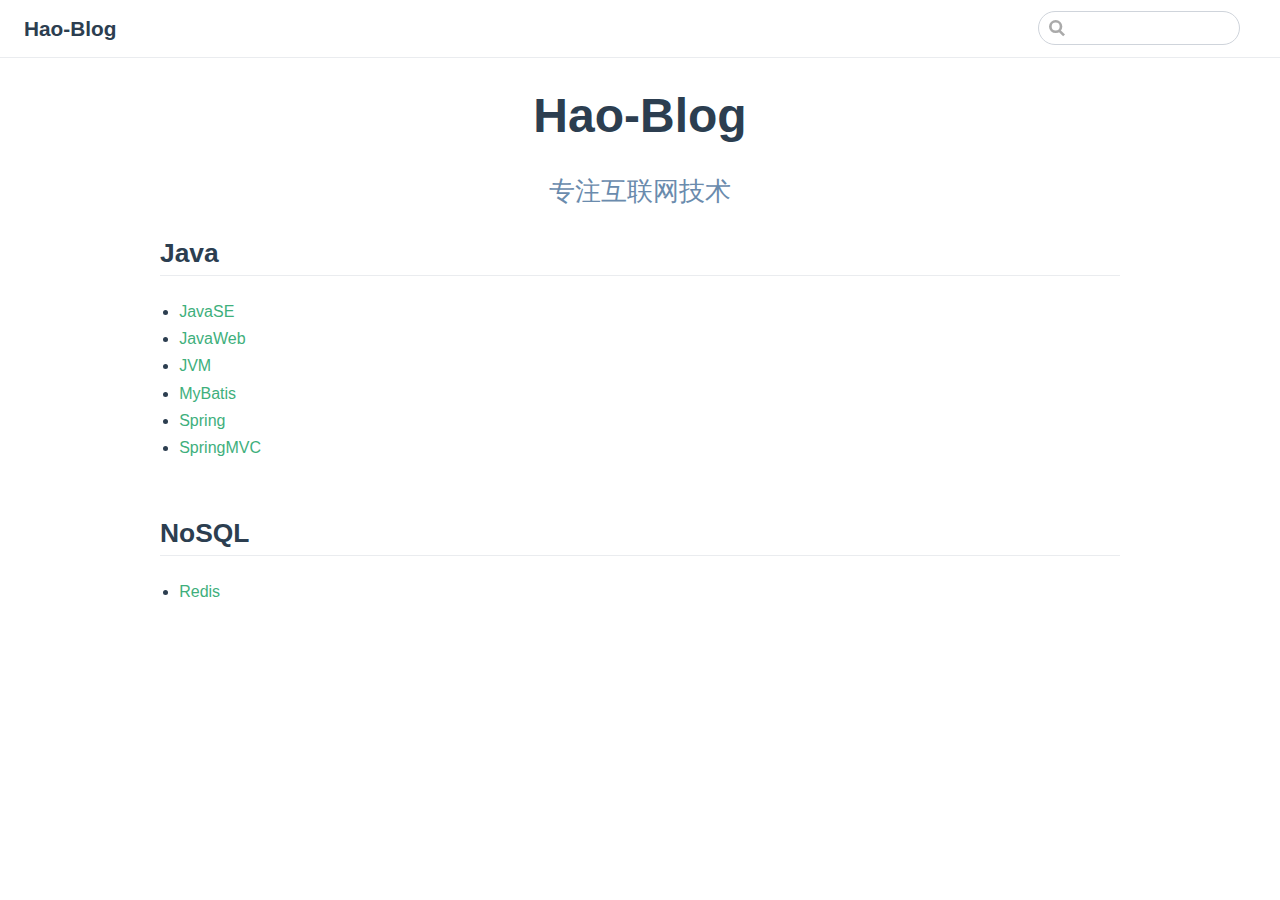
<file: index.html>
<!DOCTYPE html>
<html lang="en-US">
  <head>
    <meta charset="utf-8">
    <meta name="viewport" content="width=device-width,initial-scale=1">
    <title>Hao-Blog</title>
    <meta name="description" content="专注互联网技术">
    
    
    <link rel="preload" href="/assets/css/0.styles.595b60ed.css" as="style"><link rel="preload" href="/assets/js/app.04a292d2.js" as="script"><link rel="preload" href="/assets/js/2.4fad892d.js" as="script"><link rel="preload" href="/assets/js/15.50bec27e.js" as="script"><link rel="prefetch" href="/assets/js/10.8e879de9.js"><link rel="prefetch" href="/assets/js/11.b217e124.js"><link rel="prefetch" href="/assets/js/12.013bff42.js"><link rel="prefetch" href="/assets/js/13.3cdff795.js"><link rel="prefetch" href="/assets/js/14.b5ab60e6.js"><link rel="prefetch" href="/assets/js/16.c16c9f53.js"><link rel="prefetch" href="/assets/js/3.30ead0c9.js"><link rel="prefetch" href="/assets/js/4.c0014c96.js"><link rel="prefetch" href="/assets/js/5.811e20e2.js"><link rel="prefetch" href="/assets/js/6.dba0d004.js"><link rel="prefetch" href="/assets/js/7.35746c6c.js"><link rel="prefetch" href="/assets/js/8.6b384213.js"><link rel="prefetch" href="/assets/js/9.9b657d40.js">
    <link rel="stylesheet" href="/assets/css/0.styles.595b60ed.css">
  </head>
  <body>
    <div id="app" data-server-rendered="true"><div class="theme-container no-sidebar"><header class="navbar"><div class="sidebar-button"><svg xmlns="http://www.w3.org/2000/svg" aria-hidden="true" role="img" viewBox="0 0 448 512" class="icon"><path fill="currentColor" d="M436 124H12c-6.627 0-12-5.373-12-12V80c0-6.627 5.373-12 12-12h424c6.627 0 12 5.373 12 12v32c0 6.627-5.373 12-12 12zm0 160H12c-6.627 0-12-5.373-12-12v-32c0-6.627 5.373-12 12-12h424c6.627 0 12 5.373 12 12v32c0 6.627-5.373 12-12 12zm0 160H12c-6.627 0-12-5.373-12-12v-32c0-6.627 5.373-12 12-12h424c6.627 0 12 5.373 12 12v32c0 6.627-5.373 12-12 12z"></path></svg></div> <a href="/" class="home-link router-link-exact-active router-link-active"><!----> <span class="site-name">Hao-Blog</span></a> <div class="links"><div class="search-box"><input aria-label="Search" autocomplete="off" spellcheck="false" value=""> <!----></div> <!----></div></header> <div class="sidebar-mask"></div> <aside class="sidebar"><!---->  <ul class="sidebar-links"><li><section class="sidebar-group depth-0"><p class="sidebar-heading open"><span>Home</span> <!----></p> <ul class="sidebar-links sidebar-group-items"><li><a href="/#java" class="sidebar-link">Java</a><ul class="sidebar-sub-headers"></ul></li><li><a href="/#nosql" class="sidebar-link">NoSQL</a><ul class="sidebar-sub-headers"></ul></li></ul></section></li></ul> </aside> <main aria-labelledby="main-title" class="home"><header class="hero"><!----> <h1 id="main-title">Hao-Blog</h1> <p class="description">
      专注互联网技术
    </p> <!----></header> <!----> <div class="theme-default-content custom content__default"><h2 id="java"><a href="#java" class="header-anchor">#</a> Java</h2> <ul><li><a href="/Java/JavaSE/">JavaSE</a></li> <li><a href="/Java/JavaWeb/">JavaWeb</a></li> <li><a href="/Java/JVM/">JVM</a></li> <li><a href="/Java/MyBatis/">MyBatis</a></li> <li><a href="/Java/Spring/">Spring</a></li> <li><a href="/Java/SpringMVC/">SpringMVC</a></li></ul> <br> <h2 id="nosql"><a href="#nosql" class="header-anchor">#</a> NoSQL</h2> <ul><li><a href="/NoSQL/Redis/">Redis</a></li></ul> <br></div> <!----></main></div><div class="global-ui"></div></div>
    <script src="/assets/js/app.04a292d2.js" defer></script><script src="/assets/js/2.4fad892d.js" defer></script><script src="/assets/js/15.50bec27e.js" defer></script>
  </body>
</html>
</file>
<file: assets/css/0.styles.595b60ed.css>
#nprogress{pointer-events:none}#nprogress .bar{background:#3eaf7c;position:fixed;z-index:1031;top:0;left:0;width:100%;height:2px}#nprogress .peg{display:block;position:absolute;right:0;width:100px;height:100%;box-shadow:0 0 10px #3eaf7c,0 0 5px #3eaf7c;opacity:1;transform:rotate(3deg) translateY(-4px)}#nprogress .spinner{display:block;position:fixed;z-index:1031;top:15px;right:15px}#nprogress .spinner-icon{width:18px;height:18px;box-sizing:border-box;border-color:#3eaf7c transparent transparent #3eaf7c;border-style:solid;border-width:2px;border-radius:50%;animation:nprogress-spinner .4s linear infinite}.nprogress-custom-parent{overflow:hidden;position:relative}.nprogress-custom-parent #nprogress .bar,.nprogress-custom-parent #nprogress .spinner{position:absolute}@keyframes nprogress-spinner{0%{transform:rotate(0deg)}to{transform:rotate(1turn)}}.icon.outbound{color:#aaa;display:inline-block;vertical-align:middle;position:relative;top:-1px}.home{padding:3.6rem 2rem 0;max-width:960px;margin:0 auto;display:block}.home .hero{text-align:center}.home .hero img{max-width:100%;max-height:280px;display:block;margin:3rem auto 1.5rem}.home .hero h1{font-size:3rem}.home .hero .action,.home .hero .description,.home .hero h1{margin:1.8rem auto}.home .hero .description{max-width:35rem;font-size:1.6rem;line-height:1.3;color:#6a8bad}.home .hero .action-button{display:inline-block;font-size:1.2rem;color:#fff;background-color:#3eaf7c;padding:.8rem 1.6rem;border-radius:4px;transition:background-color .1s ease;box-sizing:border-box;border-bottom:1px solid #389d70}.home .hero .action-button:hover{background-color:#4abf8a}.home .features{border-top:1px solid #eaecef;padding:1.2rem 0;margin-top:2.5rem;display:flex;flex-wrap:wrap;align-items:flex-start;align-content:stretch;justify-content:space-between}.home .feature{flex-grow:1;flex-basis:30%;max-width:30%}.home .feature h2{font-size:1.4rem;font-weight:500;border-bottom:none;padding-bottom:0;color:#3a5169}.home .feature p{color:#4e6e8e}.home .footer{padding:2.5rem;border-top:1px solid #eaecef;text-align:center;color:#4e6e8e}@media (max-width:719px){.home .features{flex-direction:column}.home .feature{max-width:100%;padding:0 2.5rem}}@media (max-width:419px){.home{padding-left:1.5rem;padding-right:1.5rem}.home .hero img{max-height:210px;margin:2rem auto 1.2rem}.home .hero h1{font-size:2rem}.home .hero .action,.home .hero .description,.home .hero h1{margin:1.2rem auto}.home .hero .description{font-size:1.2rem}.home .hero .action-button{font-size:1rem;padding:.6rem 1.2rem}.home .feature h2{font-size:1.25rem}}.search-box{display:inline-block;position:relative;margin-right:1rem}.search-box input{cursor:text;width:10rem;height:2rem;color:#4e6e8e;display:inline-block;border:1px solid #cfd4db;border-radius:2rem;font-size:.9rem;line-height:2rem;padding:0 .5rem 0 2rem;outline:none;transition:all .2s ease;background:#fff url(/assets/img/search.83621669.svg) .6rem .5rem no-repeat;background-size:1rem}.search-box input:focus{cursor:auto;border-color:#3eaf7c}.search-box .suggestions{background:#fff;width:20rem;position:absolute;top:1.5rem;border:1px solid #cfd4db;border-radius:6px;padding:.4rem;list-style-type:none}.search-box .suggestions.align-right{right:0}.search-box .suggestion{line-height:1.4;padding:.4rem .6rem;border-radius:4px;cursor:pointer}.search-box .suggestion a{white-space:normal;color:#5d82a6}.search-box .suggestion a .page-title{font-weight:600}.search-box .suggestion a .header{font-size:.9em;margin-left:.25em}.search-box .suggestion.focused{background-color:#f3f4f5}.search-box .suggestion.focused a{color:#3eaf7c}@media (max-width:959px){.search-box input{cursor:pointer;width:0;border-color:transparent;position:relative}.search-box input:focus{cursor:text;left:0;width:10rem}}@media (-ms-high-contrast:none){.search-box input{height:2rem}}@media (max-width:959px) and (min-width:719px){.search-box .suggestions{left:0}}@media (max-width:719px){.search-box{margin-right:0}.search-box input{left:1rem}.search-box .suggestions{right:0}}@media (max-width:419px){.search-box .suggestions{width:calc(100vw - 4rem)}.search-box input:focus{width:8rem}}.sidebar-button{cursor:pointer;display:none;width:1.25rem;height:1.25rem;position:absolute;padding:.6rem;top:.6rem;left:1rem}.sidebar-button .icon{display:block;width:1.25rem;height:1.25rem}@media (max-width:719px){.sidebar-button{display:block}}.dropdown-enter,.dropdown-leave-to{height:0!important}.dropdown-wrapper{cursor:pointer}.dropdown-wrapper .dropdown-title{display:block;font-size:.9rem;font-family:inherit;cursor:inherit;padding:inherit;line-height:1.4rem;background:transparent;border:none;font-weight:500;color:#2c3e50}.dropdown-wrapper .dropdown-title:hover{border-color:transparent}.dropdown-wrapper .dropdown-title .arrow{vertical-align:middle;margin-top:-1px;margin-left:.4rem}.dropdown-wrapper .nav-dropdown .dropdown-item{color:inherit;line-height:1.7rem}.dropdown-wrapper .nav-dropdown .dropdown-item h4{margin:.45rem 0 0;border-top:1px solid #eee;padding:.45rem 1.5rem 0 1.25rem}.dropdown-wrapper .nav-dropdown .dropdown-item .dropdown-subitem-wrapper{padding:0;list-style:none}.dropdown-wrapper .nav-dropdown .dropdown-item .dropdown-subitem-wrapper .dropdown-subitem{font-size:.9em}.dropdown-wrapper .nav-dropdown .dropdown-item a{display:block;line-height:1.7rem;position:relative;border-bottom:none;font-weight:400;margin-bottom:0;padding:0 1.5rem 0 1.25rem}.dropdown-wrapper .nav-dropdown .dropdown-item a.router-link-active,.dropdown-wrapper .nav-dropdown .dropdown-item a:hover{color:#3eaf7c}.dropdown-wrapper .nav-dropdown .dropdown-item a.router-link-active:after{content:"";width:0;height:0;border-left:5px solid #3eaf7c;border-top:3px solid transparent;border-bottom:3px solid transparent;position:absolute;top:calc(50% - 2px);left:9px}.dropdown-wrapper .nav-dropdown .dropdown-item:first-child h4{margin-top:0;padding-top:0;border-top:0}@media (max-width:719px){.dropdown-wrapper.open .dropdown-title{margin-bottom:.5rem}.dropdown-wrapper .dropdown-title{font-weight:600;font-size:inherit}.dropdown-wrapper .dropdown-title:hover{color:#3eaf7c}.dropdown-wrapper .nav-dropdown{transition:height .1s ease-out;overflow:hidden}.dropdown-wrapper .nav-dropdown .dropdown-item h4{border-top:0;margin-top:0;padding-top:0}.dropdown-wrapper .nav-dropdown .dropdown-item>a,.dropdown-wrapper .nav-dropdown .dropdown-item h4{font-size:15px;line-height:2rem}.dropdown-wrapper .nav-dropdown .dropdown-item .dropdown-subitem{font-size:14px;padding-left:1rem}}@media (min-width:719px){.dropdown-wrapper{height:1.8rem}.dropdown-wrapper.open .nav-dropdown,.dropdown-wrapper:hover .nav-dropdown{display:block!important}.dropdown-wrapper.open:blur{display:none}.dropdown-wrapper .dropdown-title .arrow{border-left:4px solid transparent;border-right:4px solid transparent;border-top:6px solid #ccc;border-bottom:0}.dropdown-wrapper .nav-dropdown{display:none;height:auto!important;box-sizing:border-box;max-height:calc(100vh - 2.7rem);overflow-y:auto;position:absolute;top:100%;right:0;background-color:#fff;padding:.6rem 0;border:1px solid;border-color:#ddd #ddd #ccc;text-align:left;border-radius:.25rem;white-space:nowrap;margin:0}}.nav-links{display:inline-block}.nav-links a{line-height:1.4rem;color:inherit}.nav-links a.router-link-active,.nav-links a:hover{color:#3eaf7c}.nav-links .nav-item{position:relative;display:inline-block;margin-left:1.5rem;line-height:2rem}.nav-links .nav-item:first-child{margin-left:0}.nav-links .repo-link{margin-left:1.5rem}@media (max-width:719px){.nav-links .nav-item,.nav-links .repo-link{margin-left:0}}@media (min-width:719px){.nav-links a.router-link-active,.nav-links a:hover{color:#2c3e50}.nav-item>a:not(.external).router-link-active,.nav-item>a:not(.external):hover{margin-bottom:-2px;border-bottom:2px solid #46bd87}}.navbar{padding:.7rem 1.5rem;line-height:2.2rem}.navbar a,.navbar img,.navbar span{display:inline-block}.navbar .logo{height:2.2rem;min-width:2.2rem;margin-right:.8rem;vertical-align:top}.navbar .site-name{font-size:1.3rem;font-weight:600;color:#2c3e50;position:relative}.navbar .links{padding-left:1.5rem;box-sizing:border-box;background-color:#fff;white-space:nowrap;font-size:.9rem;position:absolute;right:1.5rem;top:.7rem;display:flex}.navbar .links .search-box{flex:0 0 auto;vertical-align:top}@media (max-width:719px){.navbar{padding-left:4rem}.navbar .can-hide{display:none}.navbar .links{padding-left:1.5rem}.navbar .site-name{width:calc(100vw - 9.4rem);overflow:hidden;white-space:nowrap;text-overflow:ellipsis}}.page-edit{max-width:740px;margin:0 auto;padding:2rem 2.5rem}@media (max-width:959px){.page-edit{padding:2rem}}@media (max-width:419px){.page-edit{padding:1.5rem}}.page-edit{padding-top:1rem;padding-bottom:1rem;overflow:auto}.page-edit .edit-link{display:inline-block}.page-edit .edit-link a{color:#4e6e8e;margin-right:.25rem}.page-edit .last-updated{float:right;font-size:.9em}.page-edit .last-updated .prefix{font-weight:500;color:#4e6e8e}.page-edit .last-updated .time{font-weight:400;color:#aaa}@media (max-width:719px){.page-edit .edit-link{margin-bottom:.5rem}.page-edit .last-updated{font-size:.8em;float:none;text-align:left}}.page-nav{max-width:740px;margin:0 auto;padding:2rem 2.5rem}@media (max-width:959px){.page-nav{padding:2rem}}@media (max-width:419px){.page-nav{padding:1.5rem}}.page-nav{padding-top:1rem;padding-bottom:0}.page-nav .inner{min-height:2rem;margin-top:0;border-top:1px solid #eaecef;padding-top:1rem;overflow:auto}.page-nav .next{float:right}.page{padding-bottom:2rem;display:block}.sidebar-group .sidebar-group{padding-left:.5em}.sidebar-group:not(.collapsable) .sidebar-heading:not(.clickable){cursor:auto;color:inherit}.sidebar-group.is-sub-group{padding-left:0}.sidebar-group.is-sub-group>.sidebar-heading{font-size:.95em;line-height:1.4;font-weight:400;padding-left:2rem}.sidebar-group.is-sub-group>.sidebar-heading:not(.clickable){opacity:.5}.sidebar-group.is-sub-group>.sidebar-group-items{padding-left:1rem}.sidebar-group.is-sub-group>.sidebar-group-items>li>.sidebar-link{font-size:.95em;border-left:none}.sidebar-group.depth-2>.sidebar-heading{border-left:none}.sidebar-heading{color:#2c3e50;transition:color .15s ease;cursor:pointer;font-size:1.1em;font-weight:700;padding:.35rem 1.5rem .35rem 1.25rem;width:100%;box-sizing:border-box;margin:0;border-left:.25rem solid transparent}.sidebar-heading.open,.sidebar-heading:hover{color:inherit}.sidebar-heading .arrow{position:relative;top:-.12em;left:.5em}.sidebar-heading.clickable.active{font-weight:600;color:#3eaf7c;border-left-color:#3eaf7c}.sidebar-heading.clickable:hover{color:#3eaf7c}.sidebar-group-items{transition:height .1s ease-out;font-size:.95em;overflow:hidden}.sidebar .sidebar-sub-headers{padding-left:1rem;font-size:.95em}a.sidebar-link{font-size:1em;font-weight:400;display:inline-block;color:#2c3e50;border-left:.25rem solid transparent;padding:.35rem 1rem .35rem 1.25rem;line-height:1.4;width:100%;box-sizing:border-box}a.sidebar-link:hover{color:#3eaf7c}a.sidebar-link.active{font-weight:600;color:#3eaf7c;border-left-color:#3eaf7c}.sidebar-group a.sidebar-link{padding-left:2rem}.sidebar-sub-headers a.sidebar-link{padding-top:.25rem;padding-bottom:.25rem;border-left:none}.sidebar-sub-headers a.sidebar-link.active{font-weight:500}.sidebar ul{padding:0;margin:0;list-style-type:none}.sidebar a{display:inline-block}.sidebar .nav-links{display:none;border-bottom:1px solid #eaecef;padding:.5rem 0 .75rem}.sidebar .nav-links a{font-weight:600}.sidebar .nav-links .nav-item,.sidebar .nav-links .repo-link{display:block;line-height:1.25rem;font-size:1.1em;padding:.5rem 0 .5rem 1.5rem}.sidebar>.sidebar-links{padding:1.5rem 0}.sidebar>.sidebar-links>li>a.sidebar-link{font-size:1.1em;line-height:1.7;font-weight:700}.sidebar>.sidebar-links>li:not(:first-child){margin-top:.75rem}@media (max-width:719px){.sidebar .nav-links{display:block}.sidebar .nav-links .dropdown-wrapper .nav-dropdown .dropdown-item a.router-link-active:after{top:calc(1rem - 2px)}.sidebar>.sidebar-links{padding:1rem 0}}code[class*=language-],pre[class*=language-]{color:#ccc;background:none;font-family:Consolas,Monaco,Andale Mono,Ubuntu Mono,monospace;font-size:1em;text-align:left;white-space:pre;word-spacing:normal;word-break:normal;word-wrap:normal;line-height:1.5;-moz-tab-size:4;-o-tab-size:4;tab-size:4;-webkit-hyphens:none;-ms-hyphens:none;hyphens:none}pre[class*=language-]{padding:1em;margin:.5em 0;overflow:auto}:not(pre)>code[class*=language-],pre[class*=language-]{background:#2d2d2d}:not(pre)>code[class*=language-]{padding:.1em;border-radius:.3em;white-space:normal}.token.block-comment,.token.cdata,.token.comment,.token.doctype,.token.prolog{color:#999}.token.punctuation{color:#ccc}.token.attr-name,.token.deleted,.token.namespace,.token.tag{color:#e2777a}.token.function-name{color:#6196cc}.token.boolean,.token.function,.token.number{color:#f08d49}.token.class-name,.token.constant,.token.property,.token.symbol{color:#f8c555}.token.atrule,.token.builtin,.token.important,.token.keyword,.token.selector{color:#cc99cd}.token.attr-value,.token.char,.token.regex,.token.string,.token.variable{color:#7ec699}.token.entity,.token.operator,.token.url{color:#67cdcc}.token.bold,.token.important{font-weight:700}.token.italic{font-style:italic}.token.entity{cursor:help}.token.inserted{color:green}.theme-default-content code{color:#476582;padding:.25rem .5rem;margin:0;font-size:.85em;background-color:rgba(27,31,35,.05);border-radius:3px}.theme-default-content code .token.deleted{color:#ec5975}.theme-default-content code .token.inserted{color:#3eaf7c}.theme-default-content pre,.theme-default-content pre[class*=language-]{line-height:1.4;padding:1.25rem 1.5rem;margin:.85rem 0;background-color:#282c34;border-radius:6px;overflow:auto}.theme-default-content pre[class*=language-] code,.theme-default-content pre code{color:#fff;padding:0;background-color:transparent;border-radius:0}div[class*=language-]{position:relative;background-color:#282c34;border-radius:6px}div[class*=language-] .highlight-lines{-webkit-user-select:none;-ms-user-select:none;user-select:none;padding-top:1.3rem;position:absolute;top:0;left:0;width:100%;line-height:1.4}div[class*=language-] .highlight-lines .highlighted{background-color:rgba(0,0,0,.66)}div[class*=language-] pre,div[class*=language-] pre[class*=language-]{background:transparent;position:relative;z-index:1}div[class*=language-]:before{position:absolute;z-index:3;top:.8em;right:1em;font-size:.75rem;color:hsla(0,0%,100%,.4)}div[class*=language-]:not(.line-numbers-mode) .line-numbers-wrapper{display:none}div[class*=language-].line-numbers-mode .highlight-lines .highlighted{position:relative}div[class*=language-].line-numbers-mode .highlight-lines .highlighted:before{content:" ";position:absolute;z-index:3;left:0;top:0;display:block;width:3.5rem;height:100%;background-color:rgba(0,0,0,.66)}div[class*=language-].line-numbers-mode pre{padding-left:4.5rem;vertical-align:middle}div[class*=language-].line-numbers-mode .line-numbers-wrapper{position:absolute;top:0;width:3.5rem;text-align:center;color:hsla(0,0%,100%,.3);padding:1.25rem 0;line-height:1.4}div[class*=language-].line-numbers-mode .line-numbers-wrapper br{-webkit-user-select:none;-ms-user-select:none;user-select:none}div[class*=language-].line-numbers-mode .line-numbers-wrapper .line-number{position:relative;z-index:4;-webkit-user-select:none;-ms-user-select:none;user-select:none;font-size:.85em}div[class*=language-].line-numbers-mode:after{content:"";position:absolute;z-index:2;top:0;left:0;width:3.5rem;height:100%;border-radius:6px 0 0 6px;border-right:1px solid rgba(0,0,0,.66);background-color:#282c34}div[class~=language-js]:before{content:"js"}div[class~=language-ts]:before{content:"ts"}div[class~=language-html]:before{content:"html"}div[class~=language-md]:before{content:"md"}div[class~=language-vue]:before{content:"vue"}div[class~=language-css]:before{content:"css"}div[class~=language-sass]:before{content:"sass"}div[class~=language-scss]:before{content:"scss"}div[class~=language-less]:before{content:"less"}div[class~=language-stylus]:before{content:"stylus"}div[class~=language-go]:before{content:"go"}div[class~=language-java]:before{content:"java"}div[class~=language-c]:before{content:"c"}div[class~=language-sh]:before{content:"sh"}div[class~=language-yaml]:before{content:"yaml"}div[class~=language-py]:before{content:"py"}div[class~=language-docker]:before{content:"docker"}div[class~=language-dockerfile]:before{content:"dockerfile"}div[class~=language-makefile]:before{content:"makefile"}div[class~=language-javascript]:before{content:"js"}div[class~=language-typescript]:before{content:"ts"}div[class~=language-markup]:before{content:"html"}div[class~=language-markdown]:before{content:"md"}div[class~=language-json]:before{content:"json"}div[class~=language-ruby]:before{content:"rb"}div[class~=language-python]:before{content:"py"}div[class~=language-bash]:before{content:"sh"}div[class~=language-php]:before{content:"php"}.custom-block .custom-block-title{font-weight:600;margin-bottom:-.4rem}.custom-block.danger,.custom-block.tip,.custom-block.warning{padding:.1rem 1.5rem;border-left-width:.5rem;border-left-style:solid;margin:1rem 0}.custom-block.tip{background-color:#f3f5f7;border-color:#42b983}.custom-block.warning{background-color:rgba(255,229,100,.3);border-color:#e7c000;color:#6b5900}.custom-block.warning .custom-block-title{color:#b29400}.custom-block.warning a{color:#2c3e50}.custom-block.danger{background-color:#ffe6e6;border-color:#c00;color:#4d0000}.custom-block.danger .custom-block-title{color:#900}.custom-block.danger a{color:#2c3e50}.arrow{display:inline-block;width:0;height:0}.arrow.up{border-bottom:6px solid #ccc}.arrow.down,.arrow.up{border-left:4px solid transparent;border-right:4px solid transparent}.arrow.down{border-top:6px solid #ccc}.arrow.right{border-left:6px solid #ccc}.arrow.left,.arrow.right{border-top:4px solid transparent;border-bottom:4px solid transparent}.arrow.left{border-right:6px solid #ccc}.theme-default-content:not(.custom){max-width:740px;margin:0 auto;padding:2rem 2.5rem}@media (max-width:959px){.theme-default-content:not(.custom){padding:2rem}}@media (max-width:419px){.theme-default-content:not(.custom){padding:1.5rem}}.table-of-contents .badge{vertical-align:middle}body,html{padding:0;margin:0;background-color:#fff}body{font-family:-apple-system,BlinkMacSystemFont,Segoe UI,Roboto,Oxygen,Ubuntu,Cantarell,Fira Sans,Droid Sans,Helvetica Neue,sans-serif;-webkit-font-smoothing:antialiased;-moz-osx-font-smoothing:grayscale;font-size:16px;color:#2c3e50}.page{padding-left:20rem}.navbar{z-index:20;right:0;height:3.6rem;background-color:#fff;box-sizing:border-box;border-bottom:1px solid #eaecef}.navbar,.sidebar-mask{position:fixed;top:0;left:0}.sidebar-mask{z-index:9;width:100vw;height:100vh;display:none}.sidebar{font-size:16px;background-color:#fff;width:20rem;position:fixed;z-index:10;margin:0;top:3.6rem;left:0;bottom:0;box-sizing:border-box;border-right:1px solid #eaecef;overflow-y:auto}.theme-default-content:not(.custom)>:first-child{margin-top:3.6rem}.theme-default-content:not(.custom) a:hover{text-decoration:underline}.theme-default-content:not(.custom) p.demo{padding:1rem 1.5rem;border:1px solid #ddd;border-radius:4px}.theme-default-content:not(.custom) img{max-width:100%}.theme-default-content.custom{padding:0;margin:0}.theme-default-content.custom img{max-width:100%}a{font-weight:500;text-decoration:none}a,p a code{color:#3eaf7c}p a code{font-weight:400}kbd{background:#eee;border:.15rem solid #ddd;border-bottom:.25rem solid #ddd;border-radius:.15rem;padding:0 .15em}blockquote{font-size:1rem;color:#999;border-left:.2rem solid #dfe2e5;margin:1rem 0;padding:.25rem 0 .25rem 1rem}blockquote>p{margin:0}ol,ul{padding-left:1.2em}strong{font-weight:600}h1,h2,h3,h4,h5,h6{font-weight:600;line-height:1.25}.theme-default-content:not(.custom)>h1,.theme-default-content:not(.custom)>h2,.theme-default-content:not(.custom)>h3,.theme-default-content:not(.custom)>h4,.theme-default-content:not(.custom)>h5,.theme-default-content:not(.custom)>h6{margin-top:-3.1rem;padding-top:4.6rem;margin-bottom:0}.theme-default-content:not(.custom)>h1:first-child,.theme-default-content:not(.custom)>h2:first-child,.theme-default-content:not(.custom)>h3:first-child,.theme-default-content:not(.custom)>h4:first-child,.theme-default-content:not(.custom)>h5:first-child,.theme-default-content:not(.custom)>h6:first-child{margin-top:-1.5rem;margin-bottom:1rem}.theme-default-content:not(.custom)>h1:first-child+.custom-block,.theme-default-content:not(.custom)>h1:first-child+p,.theme-default-content:not(.custom)>h1:first-child+pre,.theme-default-content:not(.custom)>h2:first-child+.custom-block,.theme-default-content:not(.custom)>h2:first-child+p,.theme-default-content:not(.custom)>h2:first-child+pre,.theme-default-content:not(.custom)>h3:first-child+.custom-block,.theme-default-content:not(.custom)>h3:first-child+p,.theme-default-content:not(.custom)>h3:first-child+pre,.theme-default-content:not(.custom)>h4:first-child+.custom-block,.theme-default-content:not(.custom)>h4:first-child+p,.theme-default-content:not(.custom)>h4:first-child+pre,.theme-default-content:not(.custom)>h5:first-child+.custom-block,.theme-default-content:not(.custom)>h5:first-child+p,.theme-default-content:not(.custom)>h5:first-child+pre,.theme-default-content:not(.custom)>h6:first-child+.custom-block,.theme-default-content:not(.custom)>h6:first-child+p,.theme-default-content:not(.custom)>h6:first-child+pre{margin-top:2rem}h1:hover .header-anchor,h2:hover .header-anchor,h3:hover .header-anchor,h4:hover .header-anchor,h5:hover .header-anchor,h6:hover .header-anchor{opacity:1}h1{font-size:2.2rem}h2{font-size:1.65rem;padding-bottom:.3rem;border-bottom:1px solid #eaecef}h3{font-size:1.35rem}a.header-anchor{font-size:.85em;float:left;margin-left:-.87em;padding-right:.23em;margin-top:.125em;opacity:0}a.header-anchor:hover{text-decoration:none}.line-number,code,kbd{font-family:source-code-pro,Menlo,Monaco,Consolas,Courier New,monospace}ol,p,ul{line-height:1.7}hr{border:0;border-top:1px solid #eaecef}table{border-collapse:collapse;margin:1rem 0;display:block;overflow-x:auto}tr{border-top:1px solid #dfe2e5}tr:nth-child(2n){background-color:#f6f8fa}td,th{border:1px solid #dfe2e5;padding:.6em 1em}.theme-container.sidebar-open .sidebar-mask{display:block}.theme-container.no-navbar .theme-default-content:not(.custom)>h1,.theme-container.no-navbar h2,.theme-container.no-navbar h3,.theme-container.no-navbar h4,.theme-container.no-navbar h5,.theme-container.no-navbar h6{margin-top:1.5rem;padding-top:0}.theme-container.no-navbar .sidebar{top:0}@media (min-width:720px){.theme-container.no-sidebar .sidebar{display:none}.theme-container.no-sidebar .page{padding-left:0}}@media (max-width:959px){.sidebar{font-size:15px;width:16.4rem}.page{padding-left:16.4rem}}@media (max-width:719px){.sidebar{top:0;padding-top:3.6rem;transform:translateX(-100%);transition:transform .2s ease}.page{padding-left:0}.theme-container.sidebar-open .sidebar{transform:translateX(0)}.theme-container.no-navbar .sidebar{padding-top:0}}@media (max-width:419px){h1{font-size:1.9rem}.theme-default-content div[class*=language-]{margin:.85rem -1.5rem;border-radius:0}}.badge[data-v-00a41406]{display:inline-block;font-size:14px;height:18px;line-height:18px;border-radius:3px;padding:0 6px;color:#fff}.badge.green[data-v-00a41406],.badge.tip[data-v-00a41406],.badge[data-v-00a41406]{background-color:#42b983}.badge.error[data-v-00a41406]{background-color:#da5961}.badge.warn[data-v-00a41406],.badge.warning[data-v-00a41406],.badge.yellow[data-v-00a41406]{background-color:#e7c000}.badge+.badge[data-v-00a41406]{margin-left:5px}
</file>
